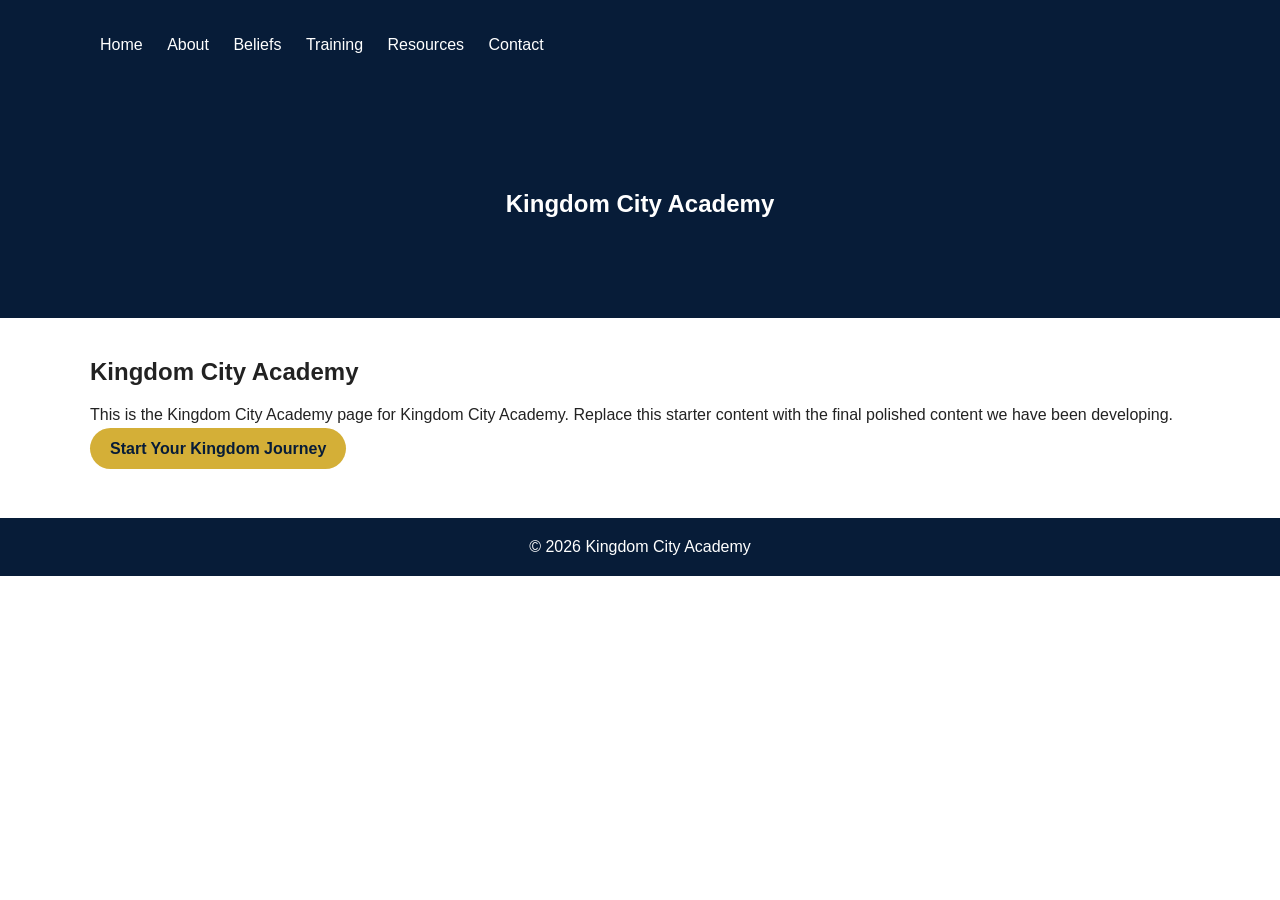
<file: index.html>
<!DOCTYPE html><html><head><meta charset='utf-8'><meta name='viewport' content='width=device-width,initial-scale=1'><title>Kingdom City Academy</title><link rel='stylesheet' href='style.css'></head><body><header><div class='container'><nav>
<a href="index.html">Home</a>
<a href="about.html">About</a>
<a href="beliefs.html">Beliefs</a>
<a href="training.html">Training</a>
<a href="resources.html">Resources</a>
<a href="contact.html">Contact</a>
</nav></div></header><section class='hero'><h1>Kingdom City Academy</h1></section><div class='container'><h2>Kingdom City Academy</h2><p>This is the Kingdom City Academy page for Kingdom City Academy. Replace this starter content with the final polished content we have been developing.</p><a class='button' href='contact.html'>Start Your Kingdom Journey</a></div><footer>&copy; 2026 Kingdom City Academy</footer><script src='script.js'></script></body></html>
</file>
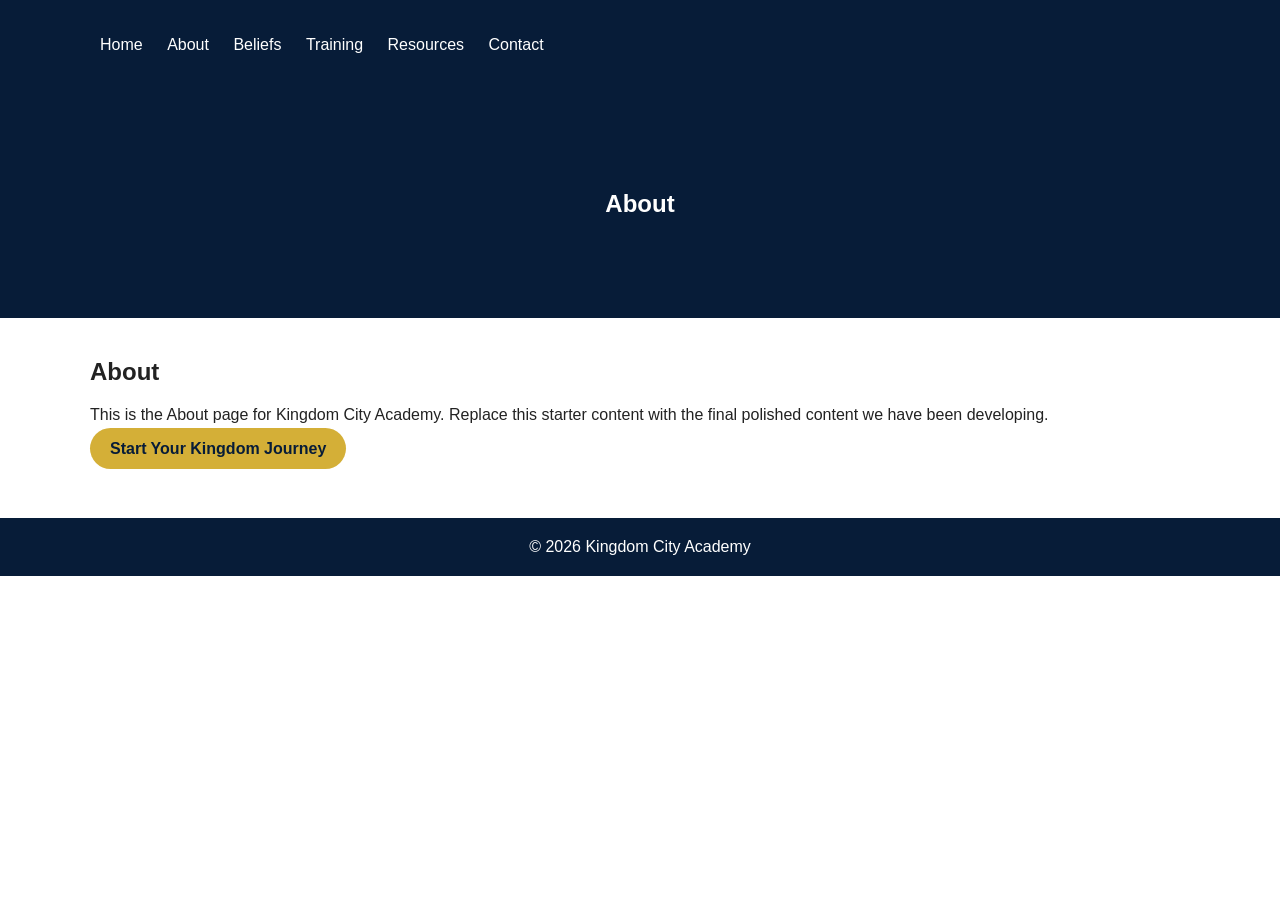
<file: about.html>
<!DOCTYPE html><html><head><meta charset='utf-8'><meta name='viewport' content='width=device-width,initial-scale=1'><title>About</title><link rel='stylesheet' href='style.css'></head><body><header><div class='container'><nav>
<a href="index.html">Home</a>
<a href="about.html">About</a>
<a href="beliefs.html">Beliefs</a>
<a href="training.html">Training</a>
<a href="resources.html">Resources</a>
<a href="contact.html">Contact</a>
</nav></div></header><section class='hero'><h1>About</h1></section><div class='container'><h2>About</h2><p>This is the About page for Kingdom City Academy. Replace this starter content with the final polished content we have been developing.</p><a class='button' href='contact.html'>Start Your Kingdom Journey</a></div><footer>&copy; 2026 Kingdom City Academy</footer><script src='script.js'></script></body></html>
</file>
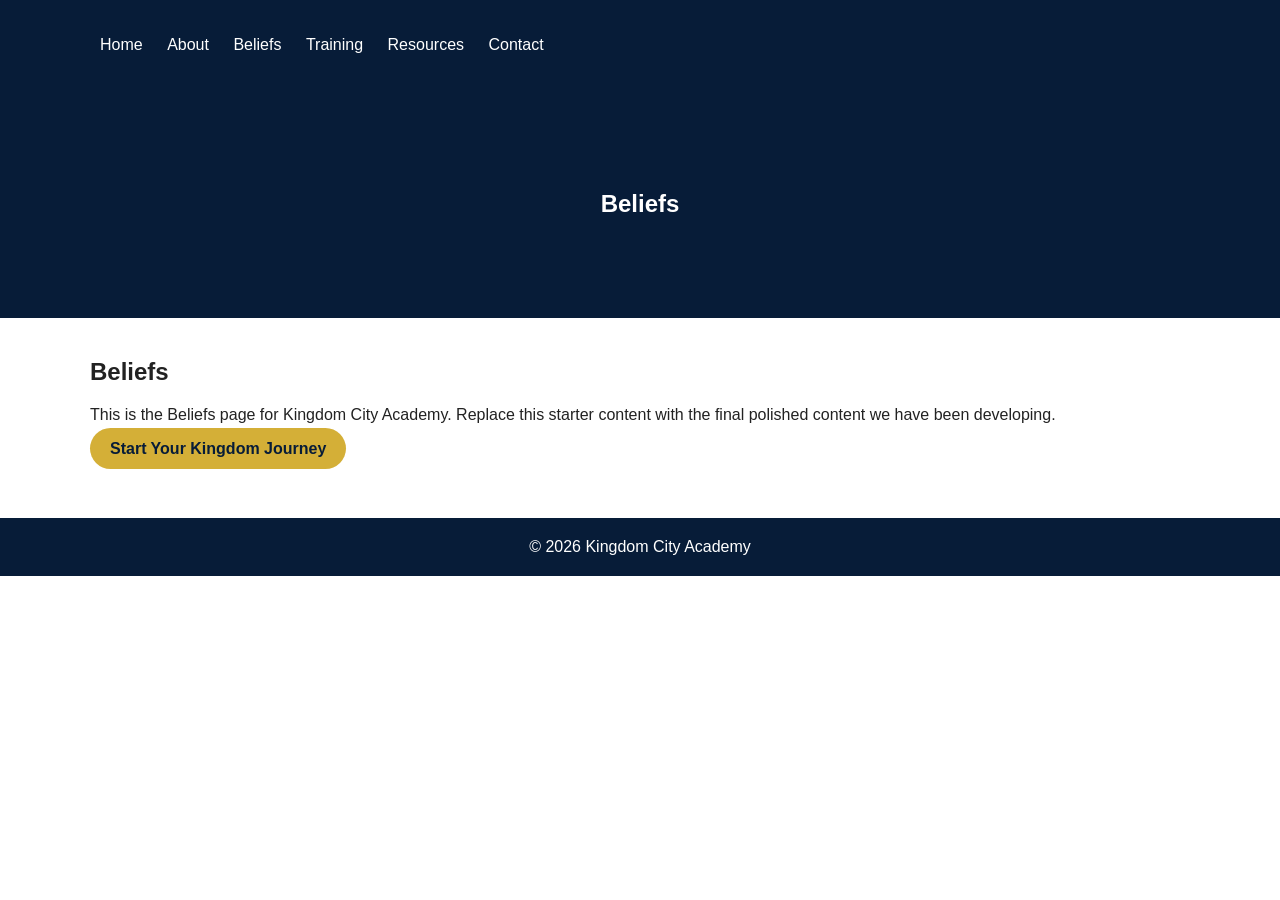
<file: beliefs.html>
<!DOCTYPE html><html><head><meta charset='utf-8'><meta name='viewport' content='width=device-width,initial-scale=1'><title>Beliefs</title><link rel='stylesheet' href='style.css'></head><body><header><div class='container'><nav>
<a href="index.html">Home</a>
<a href="about.html">About</a>
<a href="beliefs.html">Beliefs</a>
<a href="training.html">Training</a>
<a href="resources.html">Resources</a>
<a href="contact.html">Contact</a>
</nav></div></header><section class='hero'><h1>Beliefs</h1></section><div class='container'><h2>Beliefs</h2><p>This is the Beliefs page for Kingdom City Academy. Replace this starter content with the final polished content we have been developing.</p><a class='button' href='contact.html'>Start Your Kingdom Journey</a></div><footer>&copy; 2026 Kingdom City Academy</footer><script src='script.js'></script></body></html>
</file>
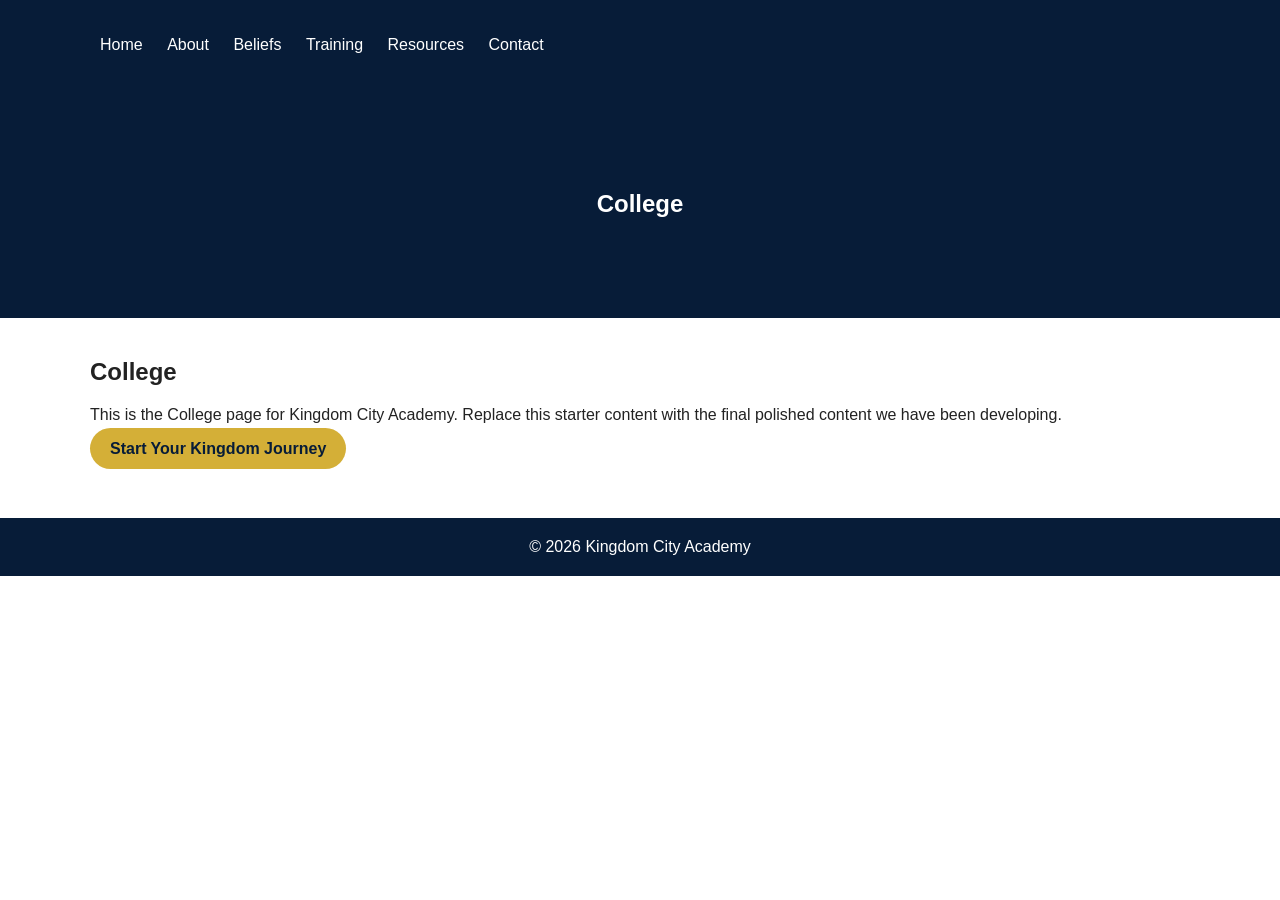
<file: college.html>
<!DOCTYPE html><html><head><meta charset='utf-8'><meta name='viewport' content='width=device-width,initial-scale=1'><title>College</title><link rel='stylesheet' href='style.css'></head><body><header><div class='container'><nav>
<a href="index.html">Home</a>
<a href="about.html">About</a>
<a href="beliefs.html">Beliefs</a>
<a href="training.html">Training</a>
<a href="resources.html">Resources</a>
<a href="contact.html">Contact</a>
</nav></div></header><section class='hero'><h1>College</h1></section><div class='container'><h2>College</h2><p>This is the College page for Kingdom City Academy. Replace this starter content with the final polished content we have been developing.</p><a class='button' href='contact.html'>Start Your Kingdom Journey</a></div><footer>&copy; 2026 Kingdom City Academy</footer><script src='script.js'></script></body></html>
</file>
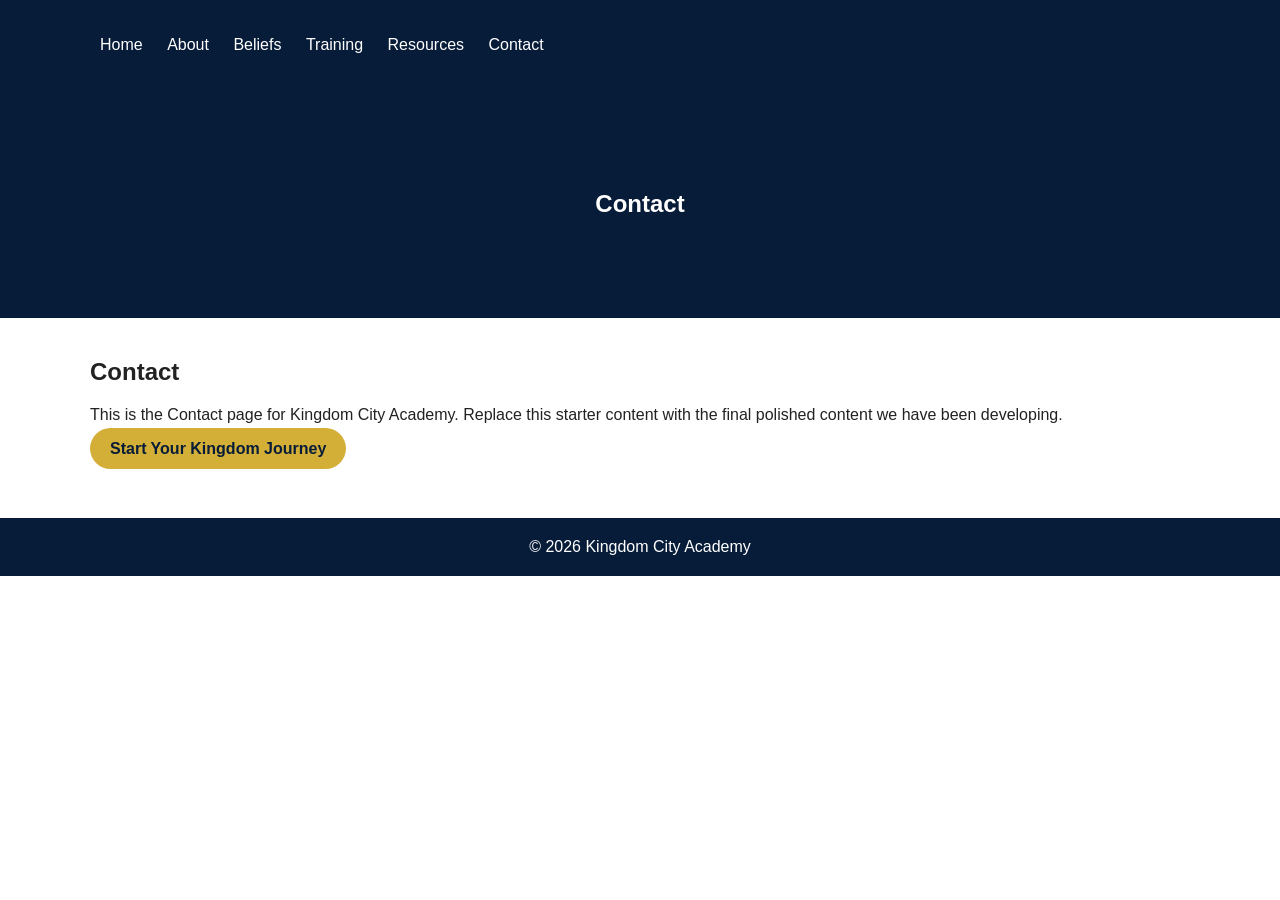
<file: contact.html>
<!DOCTYPE html><html><head><meta charset='utf-8'><meta name='viewport' content='width=device-width,initial-scale=1'><title>Contact</title><link rel='stylesheet' href='style.css'></head><body><header><div class='container'><nav>
<a href="index.html">Home</a>
<a href="about.html">About</a>
<a href="beliefs.html">Beliefs</a>
<a href="training.html">Training</a>
<a href="resources.html">Resources</a>
<a href="contact.html">Contact</a>
</nav></div></header><section class='hero'><h1>Contact</h1></section><div class='container'><h2>Contact</h2><p>This is the Contact page for Kingdom City Academy. Replace this starter content with the final polished content we have been developing.</p><a class='button' href='contact.html'>Start Your Kingdom Journey</a></div><footer>&copy; 2026 Kingdom City Academy</footer><script src='script.js'></script></body></html>
</file>
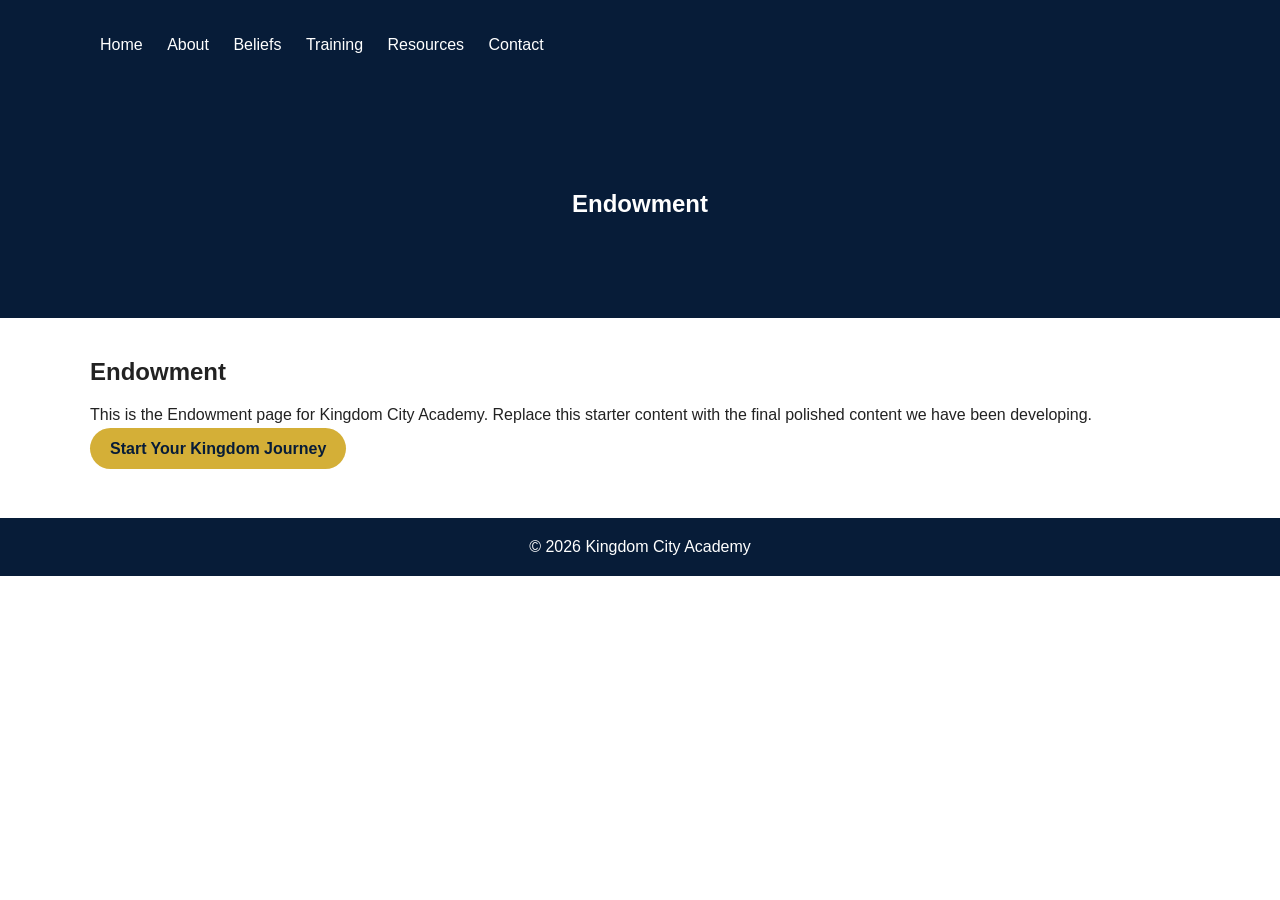
<file: endowment.html>
<!DOCTYPE html><html><head><meta charset='utf-8'><meta name='viewport' content='width=device-width,initial-scale=1'><title>Endowment</title><link rel='stylesheet' href='style.css'></head><body><header><div class='container'><nav>
<a href="index.html">Home</a>
<a href="about.html">About</a>
<a href="beliefs.html">Beliefs</a>
<a href="training.html">Training</a>
<a href="resources.html">Resources</a>
<a href="contact.html">Contact</a>
</nav></div></header><section class='hero'><h1>Endowment</h1></section><div class='container'><h2>Endowment</h2><p>This is the Endowment page for Kingdom City Academy. Replace this starter content with the final polished content we have been developing.</p><a class='button' href='contact.html'>Start Your Kingdom Journey</a></div><footer>&copy; 2026 Kingdom City Academy</footer><script src='script.js'></script></body></html>
</file>
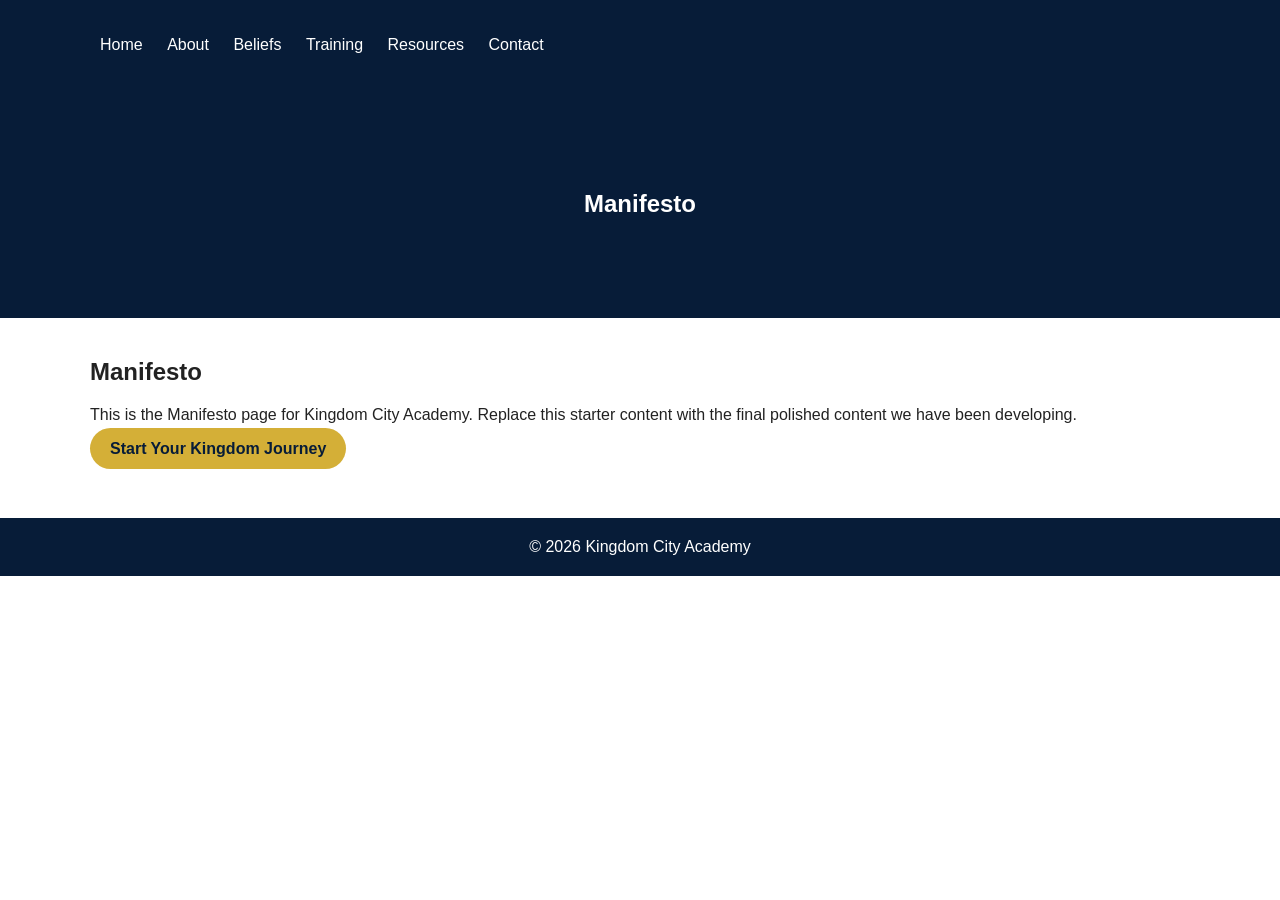
<file: manifesto.html>
<!DOCTYPE html><html><head><meta charset='utf-8'><meta name='viewport' content='width=device-width,initial-scale=1'><title>Manifesto</title><link rel='stylesheet' href='style.css'></head><body><header><div class='container'><nav>
<a href="index.html">Home</a>
<a href="about.html">About</a>
<a href="beliefs.html">Beliefs</a>
<a href="training.html">Training</a>
<a href="resources.html">Resources</a>
<a href="contact.html">Contact</a>
</nav></div></header><section class='hero'><h1>Manifesto</h1></section><div class='container'><h2>Manifesto</h2><p>This is the Manifesto page for Kingdom City Academy. Replace this starter content with the final polished content we have been developing.</p><a class='button' href='contact.html'>Start Your Kingdom Journey</a></div><footer>&copy; 2026 Kingdom City Academy</footer><script src='script.js'></script></body></html>
</file>
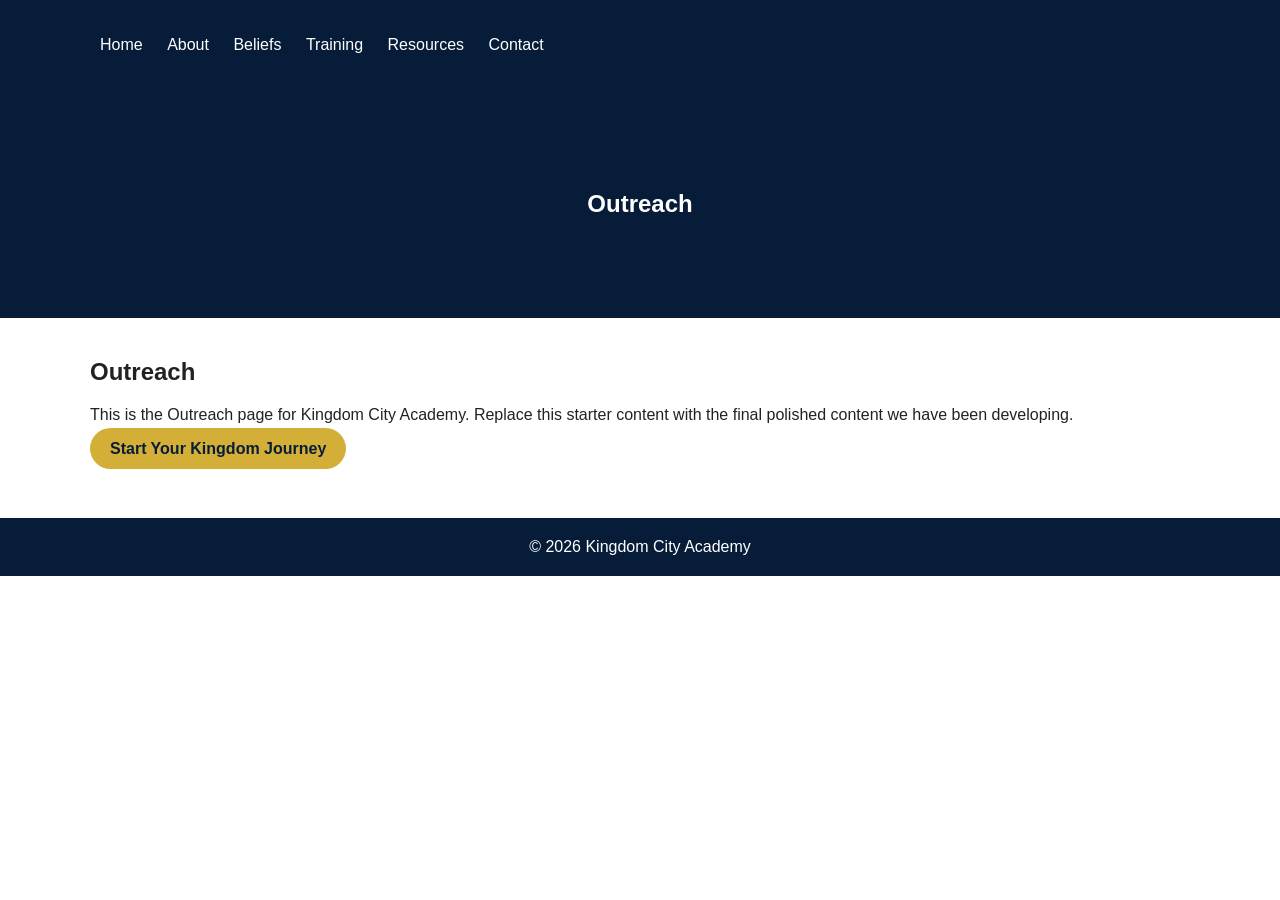
<file: outreach.html>
<!DOCTYPE html><html><head><meta charset='utf-8'><meta name='viewport' content='width=device-width,initial-scale=1'><title>Outreach</title><link rel='stylesheet' href='style.css'></head><body><header><div class='container'><nav>
<a href="index.html">Home</a>
<a href="about.html">About</a>
<a href="beliefs.html">Beliefs</a>
<a href="training.html">Training</a>
<a href="resources.html">Resources</a>
<a href="contact.html">Contact</a>
</nav></div></header><section class='hero'><h1>Outreach</h1></section><div class='container'><h2>Outreach</h2><p>This is the Outreach page for Kingdom City Academy. Replace this starter content with the final polished content we have been developing.</p><a class='button' href='contact.html'>Start Your Kingdom Journey</a></div><footer>&copy; 2026 Kingdom City Academy</footer><script src='script.js'></script></body></html>
</file>
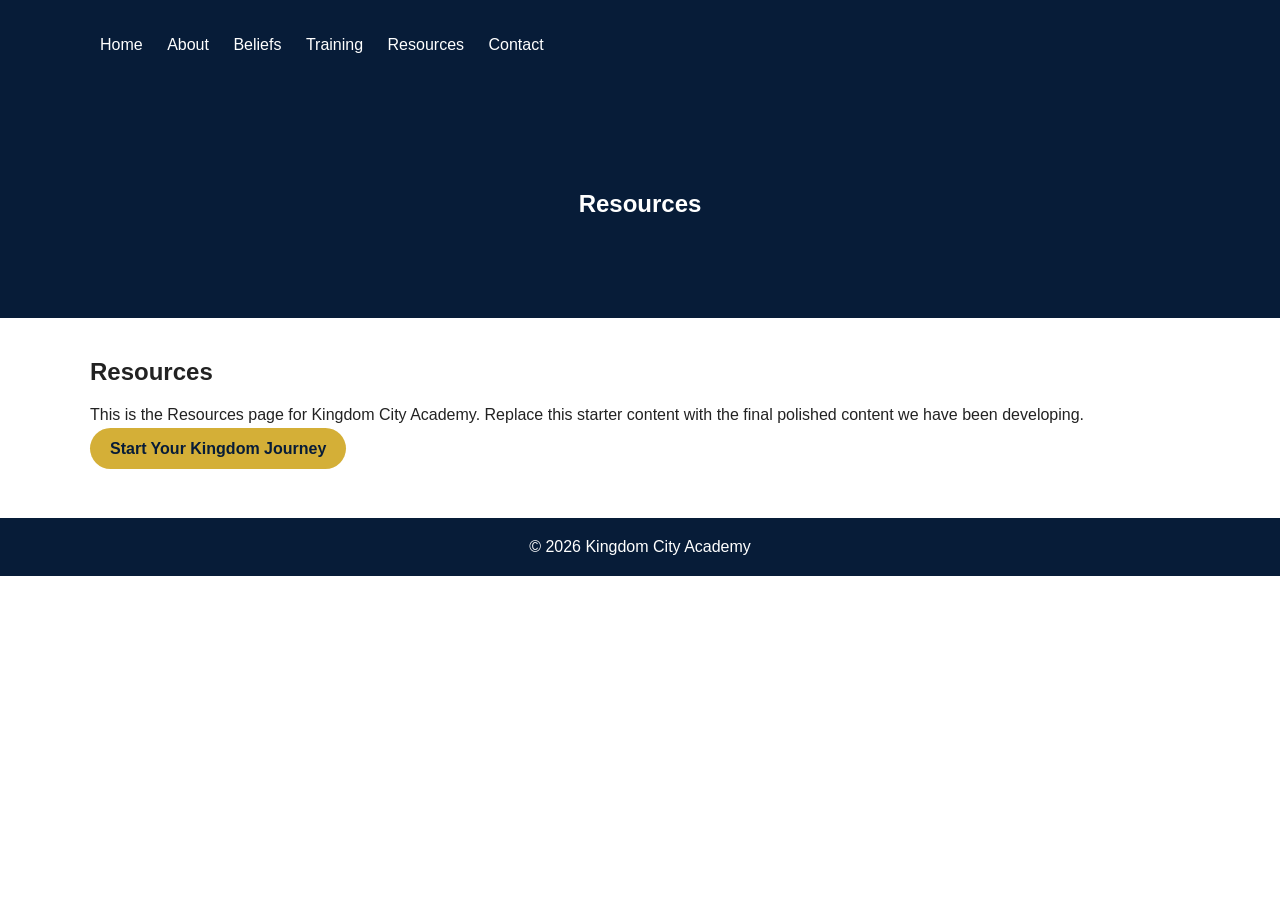
<file: resources.html>
<!DOCTYPE html><html><head><meta charset='utf-8'><meta name='viewport' content='width=device-width,initial-scale=1'><title>Resources</title><link rel='stylesheet' href='style.css'></head><body><header><div class='container'><nav>
<a href="index.html">Home</a>
<a href="about.html">About</a>
<a href="beliefs.html">Beliefs</a>
<a href="training.html">Training</a>
<a href="resources.html">Resources</a>
<a href="contact.html">Contact</a>
</nav></div></header><section class='hero'><h1>Resources</h1></section><div class='container'><h2>Resources</h2><p>This is the Resources page for Kingdom City Academy. Replace this starter content with the final polished content we have been developing.</p><a class='button' href='contact.html'>Start Your Kingdom Journey</a></div><footer>&copy; 2026 Kingdom City Academy</footer><script src='script.js'></script></body></html>
</file>
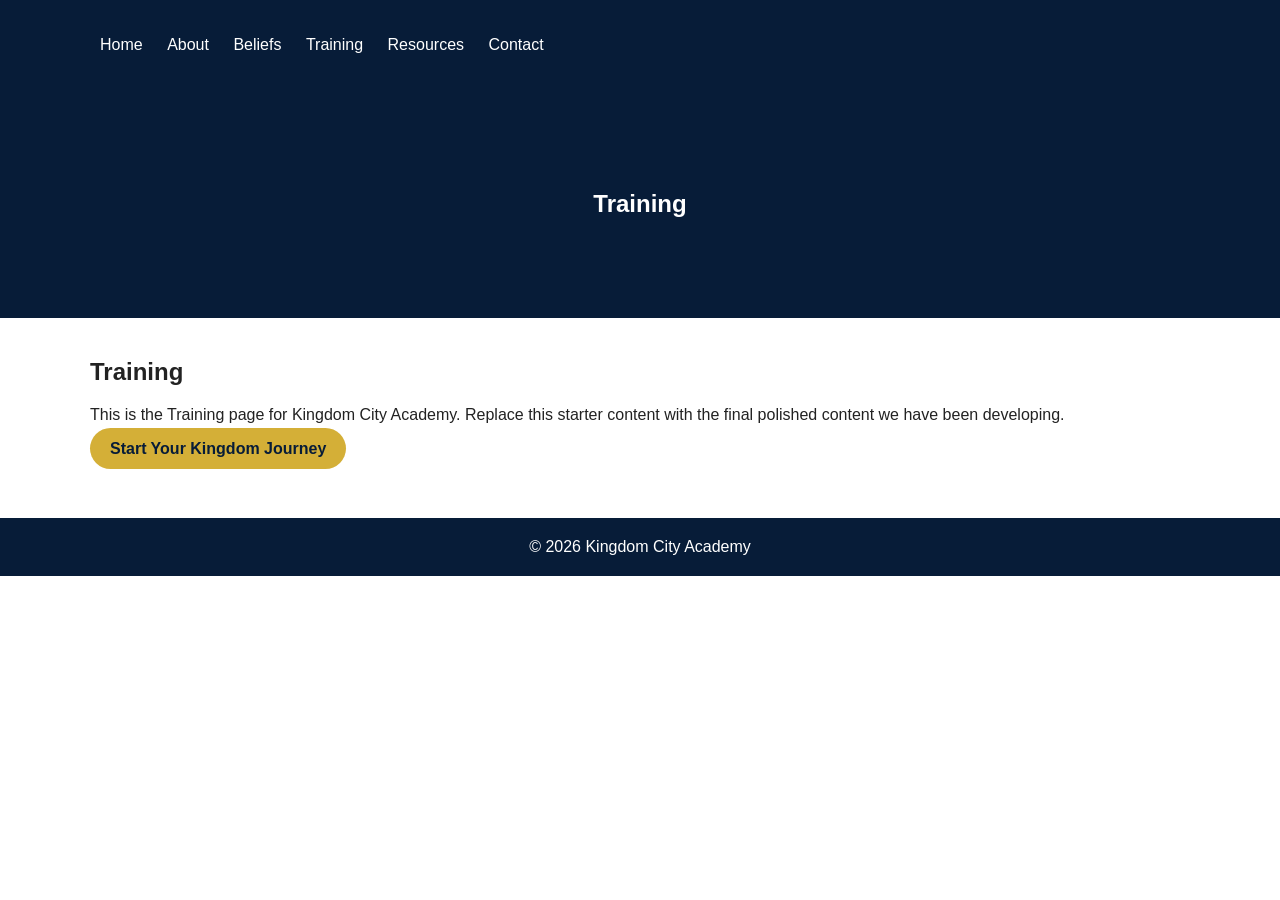
<file: training.html>
<!DOCTYPE html><html><head><meta charset='utf-8'><meta name='viewport' content='width=device-width,initial-scale=1'><title>Training</title><link rel='stylesheet' href='style.css'></head><body><header><div class='container'><nav>
<a href="index.html">Home</a>
<a href="about.html">About</a>
<a href="beliefs.html">Beliefs</a>
<a href="training.html">Training</a>
<a href="resources.html">Resources</a>
<a href="contact.html">Contact</a>
</nav></div></header><section class='hero'><h1>Training</h1></section><div class='container'><h2>Training</h2><p>This is the Training page for Kingdom City Academy. Replace this starter content with the final polished content we have been developing.</p><a class='button' href='contact.html'>Start Your Kingdom Journey</a></div><footer>&copy; 2026 Kingdom City Academy</footer><script src='script.js'></script></body></html>
</file>
<file: style.css>
body{font-family:Arial,sans-serif;margin:0;color:#222}
header{background:#071C38;color:#fff;padding:16px}nav a{color:#fff;margin:0 10px;text-decoration:none}
.hero{padding:80px 20px;background:#071C38;color:#fff;text-align:center}
.container{max-width:1100px;margin:auto;padding:20px}.button{background:#D4AF37;padding:12px 20px;text-decoration:none;color:#071C38;border-radius:30px;font-weight:bold}
footer{background:#071C38;color:#fff;text-align:center;padding:20px;margin-top:40px}
</file>
